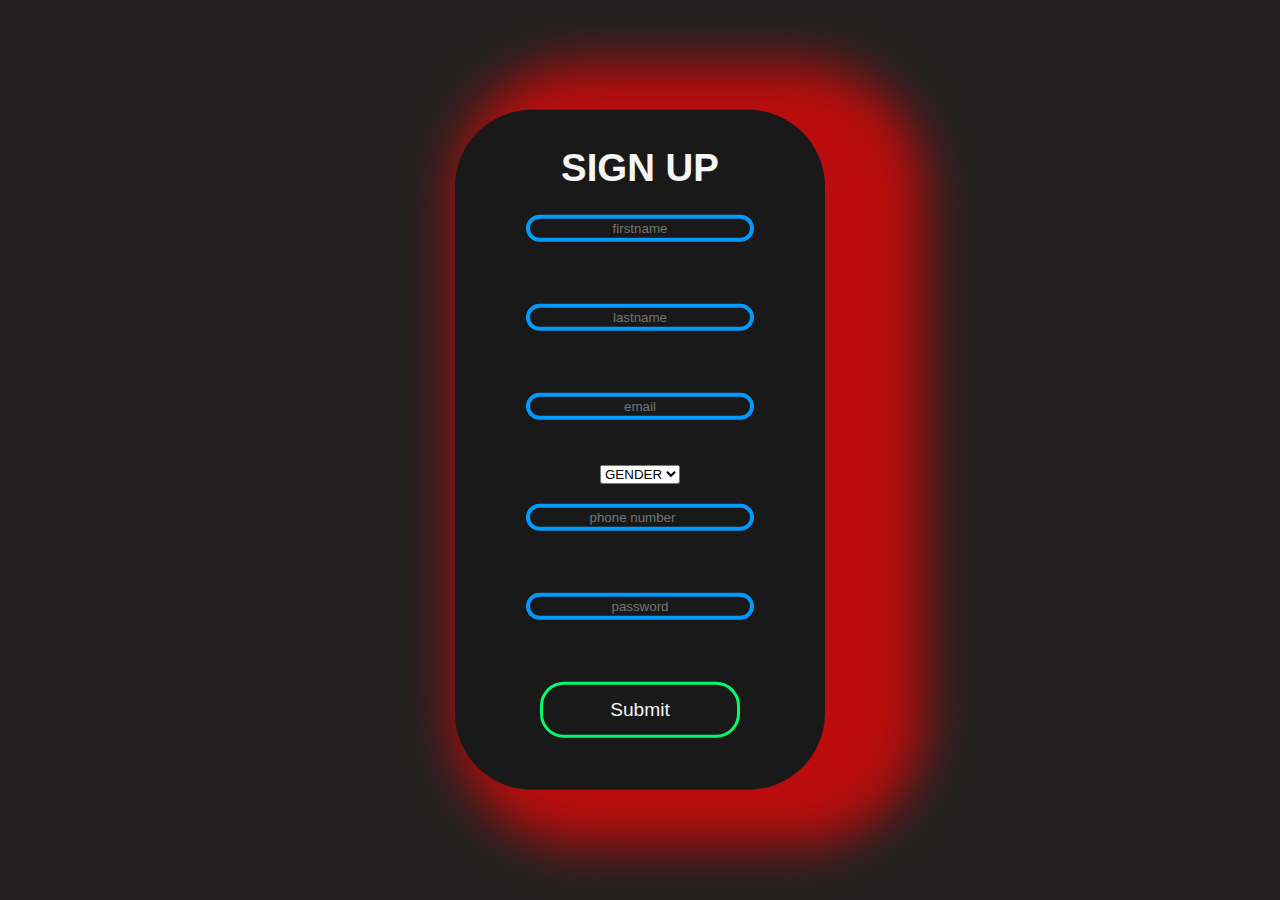
<file: index.html>
<!DOCTYPE html>
<html lang="en">
<head>
    <meta charset="UTF-8">
    <meta http-equiv="X-UA-Compatible" content="IE=edge">
    <meta name="viewport" content="width=device-width, initial-scale=1.0">
    <link rel="stylesheet" href="index.css">
    <title>form</title>
</head>
<body>
    <form class="box" action="post" method="get" target="_blank
    ">
        <h1>SIGN UP</h1>
        <input type="text" name="" placeholder="firstname"><br>
        <input type="text" name="" placeholder="lastname"><br>
        <input type="email" name="" placeholder="email"><br>
        <select>
            <option value="">GENDER</option>
            <option value="1">MALE</option>
            <option value="2">FEMALE</option>
            <option value="3">BOB</option>
            <option value="4">GOAT</option>
        </select><br>
        <input type="number" name="" placeholder="phone number"><br>
        <input type="password" name="" placeholder="password"><br>
        <input type="submit" name="" placeholder="login"><br>
    </form>
</body>
</html>
</file>
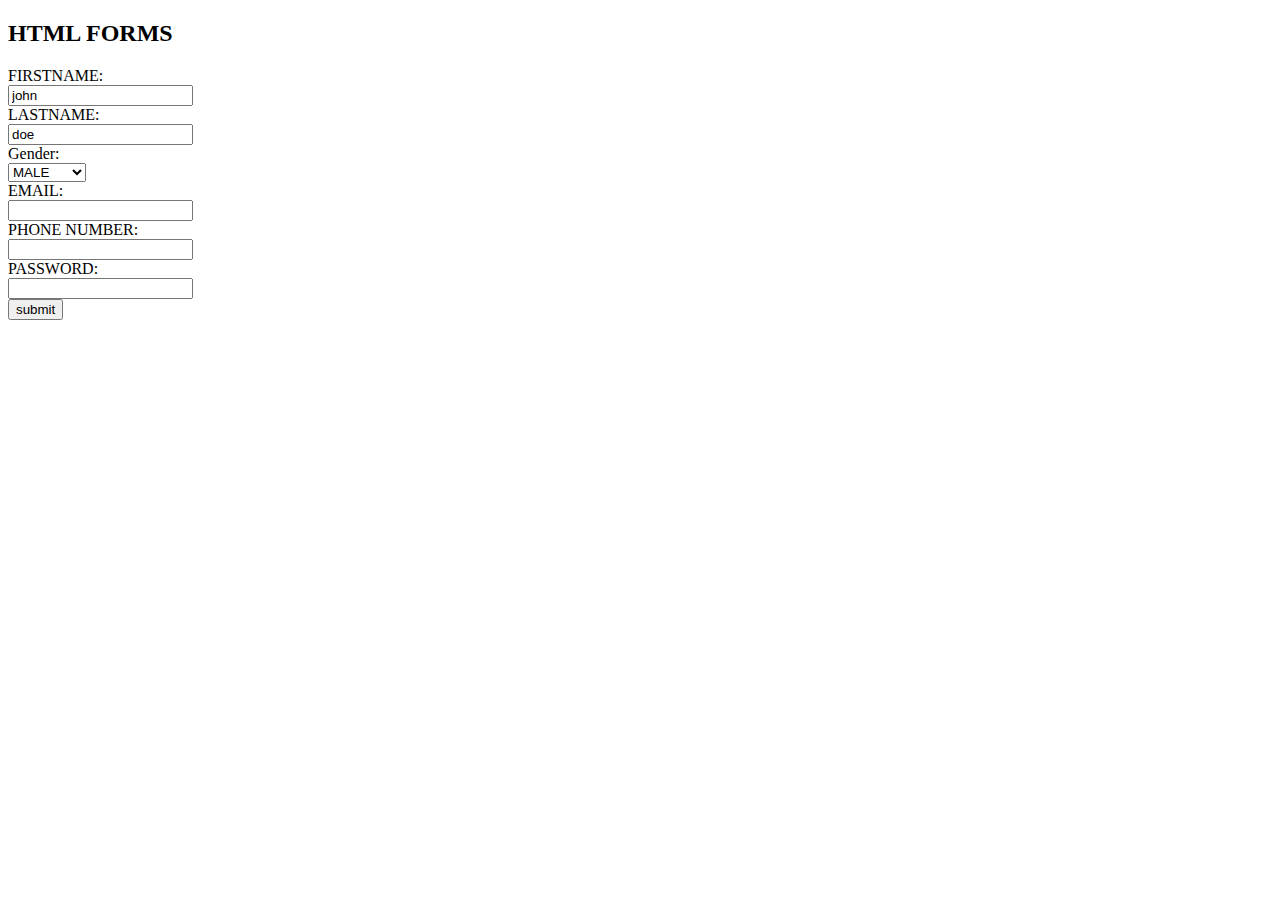
<file: new.html>
<!DOCTYPE html>
<html lang="en">
<head>
    <meta charset="UTF-8">
    <meta http-equiv="X-UA-Compatible" content="IE=edge">
    <meta name="viewport" content="width=<device-width>, initial-scale=1.0">
    <title>Document</title>
</head>
<body>
    <h2>HTML FORMS</h2>

    <form action="/action_page.php">
        <label for="fname">FIRSTNAME:</label><br>
        <input type="text" id="fname" name="fname" value="john" required><br>

        <label for="lname">LASTNAME:</label><br>
        <input type="text" id="lname" name="lname" value="doe" required><br>

        <label for="gender">Gender:</label><br>
        <select name="gender">
            <option value="male">MALE</option>
            <option value="male">FEMALE</option>
            <option value="male">OTHERS</option>
        </select><br>

        <label for="email">EMAIL:</label><br>
        <input type="email" id="email" name="fname" value="" required><br>

        <label for="number">PHONE NUMBER:</label><br>
        <input type="number" id="number" name="number" value="number" required><br>

        <label for="password">PASSWORD:</label><br>
        <input type="password" id="password" name="password" value="" required><br>

        <input type="submit" value="submit"><br>
    </form>
</body>
</html>
</file>
<file: index.css>
body
{
    margin: 0;
    padding: 0;
    font-family: sans-serif;
    background: #232121;
}

.box
{
    width: 350px;
    padding: 10px;
    position: absolute;
    top: 50%;
    left: 50%;
    color: whitesmoke;
    transform: translate(-50%,-50%);
    background: #191919;
    text-align: center;
    border-radius: 4em;
    box-shadow: 50px 5px 50px 50px rgba(253, 5, 5, 0.699);
    animation: animateBg 5s linear infinite;
    font-size: 120%;
}

@keyframes animateBg
{
    100%{
        filter: hue-rotate(360deg);
    }
}

.box input
{
    border: 0;
    background: none;
    display: block;
    margin: 20px auto;
    text-align: center;
    border: 4px solid #0399fd;
    padding: 2px 10px;
    width: 200px;
    outline: none;
    color: whitesmoke;
    border-radius: 24px;
    transition: 0.25s;
}

.box input[type ="submit"]:focus,.box input[type = "password"]:focus{
    width: 280px;
    border-color: #04fb6b;
}

.box input[type = "submit"]{
    border: 0;
    background: none;
    display: block;
    margin: 20px auto;
    text-align: center;
    font-size: 100%;
    border: 3px solid #04fb6b;
    padding: 14px 40px;
    outline: none;
    color: whitesmoke;
    border-radius: 24px;
    transition: 0.25s;
    cursor: pointer;
}

.box input[type = "submit"]:hover{
    background: #04fb6b;
}
</file>
